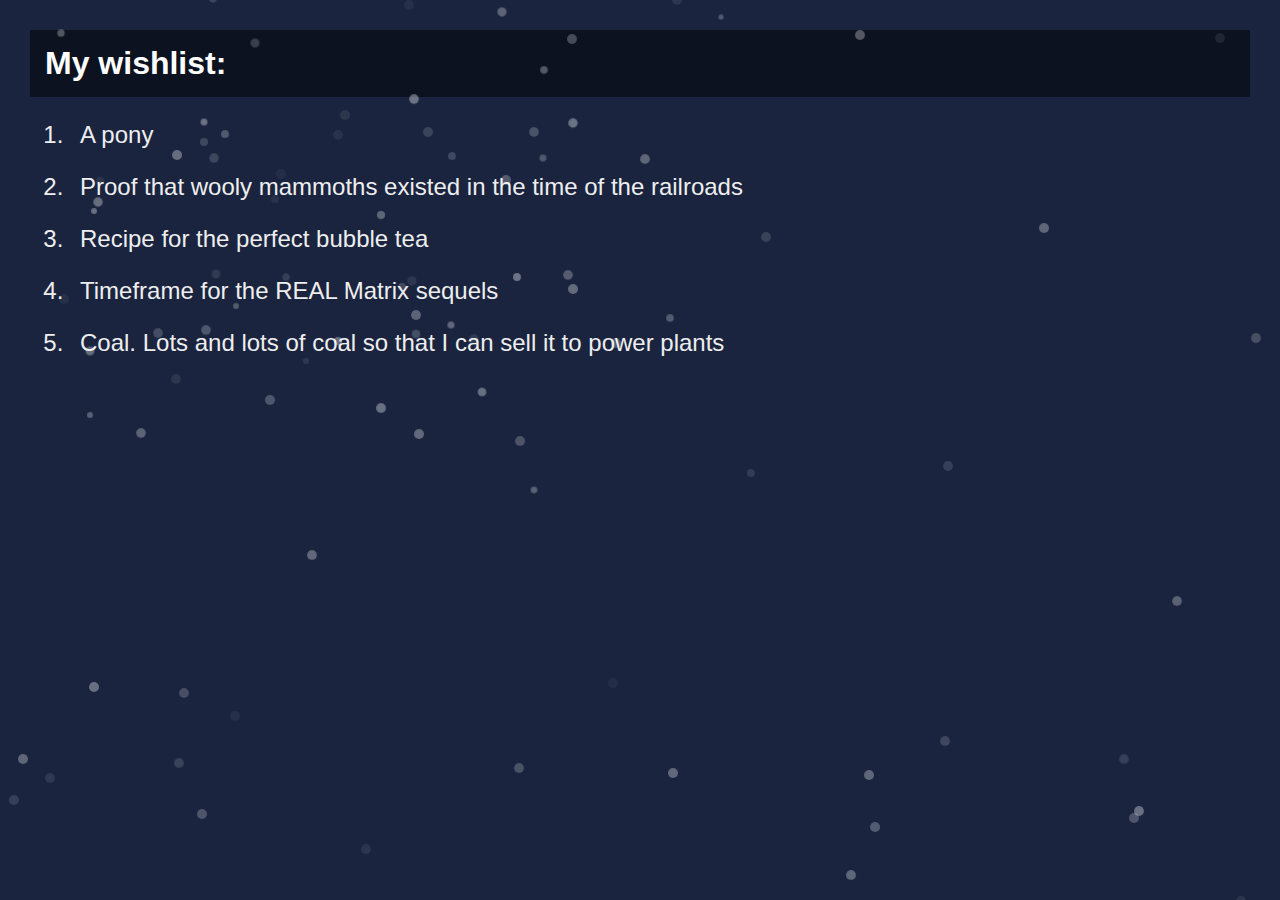
<file: add-ons/The Falling Snow Effect_files/falling_snow2.html>
<!DOCTYPE html>
<!-- saved from url=(0055)https://www.kirupa.com/html5/examples/falling_snow2.htm -->
<html><head><meta http-equiv="Content-Type" content="text/html; charset=windows-1252">
<title>Falling Snow Example | KIRUPA</title>
<style>
    body {
      background-color: #1A243F;
      padding: 30px;
      margin: 0px;
    }

    h1 {
      font-size: 32px;
      font-family: sans-serif;
      background-color: #0D1221;
      padding: 15px;
      color: #FFF;
      margin: 0px;
    }

    p,
    ol {
      font-family: sans-serif;
      font-size: 24px;
      color: #EEE;
    }

    li {
      margin-bottom: 24px;
      padding-left: 10px;
    }
  </style>
</head>
<body marginwidth="0" marginheight="0">
<div id="content">
<h1>My wishlist:</h1>
<ol>
<li>A pony</li>
<li>Proof that wooly mammoths existed in the time of the railroads</li>
<li>Recipe for the perfect bubble tea</li>
<li>Timeframe for the REAL Matrix sequels</li>
<li>Coal. Lots and lots of coal so that I can sell it to power plants</li>
</ol>
</div>

<style>
    #snowflakeContainer {
      position: absolute;
      left: 0px;
      top: 0px;
      display: none;
    }

    .snowflake {
      position: fixed;
      background-color: #FFFFFF;
      user-select: none;
      z-index: 1000;
      pointer-events: none;
      border-radius: 50%;
      width: 10px;
      height: 10px;
    }
  </style>
<div id="snowflakeContainer" style="display: block;">

<span class="snowflake" style="opacity: 0.326117; transform: translate3d(204px, 424px, 0px) scale(0.957747, 0.957747);"></span><span class="snowflake" style="opacity: 0.0674853; transform: translate3d(333px, 130px, 0px) scale(0.981084, 0.981084);"></span><span class="snowflake" style="opacity: 0.170368; transform: translate3d(447px, 151px, 0px) scale(0.784086, 0.784086);"></span><span class="snowflake" style="opacity: 0.160416; transform: translate3d(209px, 153px, 0px) scale(0.952489, 0.952489);"></span><span class="snowflake" style="opacity: 0.141549; transform: translate3d(-134px, 93px, 0px) scale(0.775295, 0.775295);"></span><span class="snowflake" style="opacity: 0.351497; transform: translate3d(376px, 403px, 0px) scale(0.98279, 0.98279);"></span><span class="snowflake" style="opacity: 0.0456994; transform: translate3d(276px, 169px, 0px) scale(0.998838, 0.998838);"></span><span class="snowflake" style="opacity: 0.240315; transform: translate3d(538px, 153px, 0px) scale(0.688126, 0.688126);"></span><span class="snowflake" style="opacity: 0.300237; transform: translate3d(-110px, 153px, 0px) scale(0.514905, 0.514905);"></span><span class="snowflake" style="opacity: 0.132503; transform: translate3d(281px, 272px, 0px) scale(0.738944, 0.738944);"></span><span class="snowflake" style="opacity: 0.102415; transform: translate3d(211px, 269px, 0px) scale(0.901163, 0.901163);"></span><span class="snowflake" style="opacity: 0.0914207; transform: translate3d(301px, 356px, 0px) scale(0.61917, 0.61917);"></span><span class="snowflake" style="opacity: 0.336031; transform: translate3d(89px, 206px, 0px) scale(0.59435, 0.59435);"></span><span class="snowflake" style="opacity: 0.0919851; transform: translate3d(407px, 276px, 0px) scale(0.916786, 0.916786);"></span><span class="snowflake" style="opacity: 0.159738; transform: translate3d(208px, -6px, 0px) scale(0.716216, 0.716216);"></span><span class="snowflake" style="opacity: 0.23433; transform: translate3d(595px, -48px, 0px) scale(0.757347, 0.757347);"></span><span class="snowflake" style="opacity: 0.175088; transform: translate3d(397px, 282px, 0px) scale(0.831955, 0.831955);"></span><span class="snowflake" style="opacity: 0.0828112; transform: translate3d(340px, 110px, 0px) scale(0.997635, 0.997635);"></span><span class="snowflake" style="opacity: 0.2522; transform: translate3d(665px, 313px, 0px) scale(0.767091, 0.767091);"></span><span class="snowflake" style="opacity: 0.35944; transform: translate3d(199px, 117px, 0px) scale(0.683976, 0.683976);"></span><span class="snowflake" style="opacity: 0.195872; transform: translate3d(411px, 329px, 0px) scale(0.853321, 0.853321);"></span><span class="snowflake" style="opacity: 0.294678; transform: translate3d(539px, 65px, 0px) scale(0.765081, 0.765081);"></span><span class="snowflake" style="opacity: 0.216023; transform: translate3d(-161px, 214px, 0px) scale(0.716697, 0.716697);"></span><span class="snowflake" style="opacity: 0.334005; transform: translate3d(-31px, 325px, 0px) scale(0.990371, 0.990371);"></span><span class="snowflake" style="opacity: 0.335847; transform: translate3d(333px, 336px, 0px) scale(0.817429, 0.817429);"></span><span class="snowflake" style="opacity: 0.191103; transform: translate3d(250px, 38px, 0px) scale(0.899294, 0.899294);"></span><span class="snowflake" style="opacity: 0.335224; transform: translate3d(93px, 197px, 0px) scale(0.94694, 0.94694);"></span><span class="snowflake" style="opacity: 0.246741; transform: translate3d(220px, 129px, 0px) scale(0.786798, 0.786798);"></span><span class="snowflake" style="opacity: 0.107638; transform: translate3d(469px, 334px, 0px) scale(0.942156, 0.942156);"></span><span class="snowflake" style="opacity: 0.298688; transform: translate3d(376px, 210px, 0px) scale(0.81447, 0.81447);"></span><span class="snowflake" style="opacity: 0.329513; transform: translate3d(85px, 346px, 0px) scale(0.891929, 0.891929);"></span><span class="snowflake" style="opacity: 0.192209; transform: translate3d(153px, 328px, 0px) scale(0.963497, 0.963497);"></span><span class="snowflake" style="opacity: 0.344164; transform: translate3d(477px, 387px, 0px) scale(0.861683, 0.861683);"></span><span class="snowflake" style="opacity: 0.306083; transform: translate3d(446px, 320px, 0px) scale(0.706391, 0.706391);"></span><span class="snowflake" style="opacity: 0.277118; transform: translate3d(85px, 410px, 0px) scale(0.58521, 0.58521);"></span><span class="snowflake" style="opacity: 0.16115; transform: translate3d(199px, 137px, 0px) scale(0.812606, 0.812606);"></span><span class="snowflake" style="opacity: 0.192231; transform: translate3d(-77px, 200px, 0px) scale(0.982124, 0.982124);"></span><span class="snowflake" style="opacity: 0.276023; transform: translate3d(509px, -43px, 0px) scale(0.976158, 0.976158);"></span><span class="snowflake" style="opacity: 0.291681; transform: translate3d(56px, 28px, 0px) scale(0.737444, 0.737444);"></span><span class="snowflake" style="opacity: 0.290657; transform: translate3d(497px, 7px, 0px) scale(0.915773, 0.915773);"></span><span class="snowflake" style="opacity: 0.246251; transform: translate3d(716px, 12px, 0px) scale(0.509765, 0.509765);"></span><span class="snowflake" style="opacity: 0.0679782; transform: translate3d(270px, 194px, 0px) scale(0.777037, 0.777037);"></span><span class="snowflake" style="opacity: 0.0810963; transform: translate3d(95px, 176px, 0px) scale(0.880434, 0.880434);"></span><span class="snowflake" style="opacity: 0.243547; transform: translate3d(231px, 301px, 0px) scale(0.592055, 0.592055);"></span><span class="snowflake" style="opacity: 0.285009; transform: translate3d(529px, 485px, 0px) scale(0.666021, 0.666021);"></span><span class="snowflake" style="opacity: 0.356912; transform: translate3d(568px, 118px, 0px) scale(0.943579, 0.943579);"></span><span class="snowflake" style="opacity: 0.364605; transform: translate3d(512px, 272px, 0px) scale(0.791522, 0.791522);"></span><span class="snowflake" style="opacity: 0.255287; transform: translate3d(501px, 175px, 0px) scale(0.993338, 0.993338);"></span><span class="snowflake" style="opacity: 0.112612; transform: translate3d(746px, 468px, 0px) scale(0.792154, 0.792154);"></span><span class="snowflake" style="opacity: 0.340112; transform: translate3d(172px, 150px, 0px) scale(0.998761, 0.998761);"></span></div>
<script>
    // Array to store our Snowflake objects
    var snowflakes = [];

    // Global variables to store our browser's window size
    var browserWidth;
    var browserHeight;

    // Specify the number of snowflakes you want visible
    var numberOfSnowflakes = 50;

    // Flag to reset the position of the snowflakes
    var resetPosition = false;

    // Handle accessibility
    var enableAnimations = false;
    var reduceMotionQuery = matchMedia("(prefers-reduced-motion)");

    // Handle animation accessibility preferences 
    function setAccessibilityState() {
      if (reduceMotionQuery.matches) {
        enableAnimations = false;
      } else { 
        enableAnimations = true;
      }
    }
    setAccessibilityState();

    reduceMotionQuery.addListener(setAccessibilityState);

    //
    // It all starts here...
    //
    function setup() {
      if (enableAnimations) {
        window.addEventListener("DOMContentLoaded", generateSnowflakes, false);
        window.addEventListener("resize", setResetFlag, false);
      }
    }
    setup();

    //
    // Constructor for our Snowflake object
    //
    function Snowflake(element, speed, xPos, yPos) {
      // set initial snowflake properties
      this.element = element;
      this.speed = speed;
      this.xPos = xPos;
      this.yPos = yPos;
      this.scale = 1;

      // declare variables used for snowflake's motion
      this.counter = 0;
      this.sign = Math.random() < 0.5 ? 1 : -1;

      // setting an initial opacity and size for our snowflake
      this.element.style.opacity = (.1 + Math.random()) / 3;
    }

    //
    // The function responsible for actually moving our snowflake
    //
    Snowflake.prototype.update = function () {
      // using some trigonometry to determine our x and y position
      this.counter += this.speed / 5000;
      this.xPos += this.sign * this.speed * Math.cos(this.counter) / 40;
      this.yPos += Math.sin(this.counter) / 40 + this.speed / 30;
      this.scale = .5 + Math.abs(10 * Math.cos(this.counter) / 20);

      // setting our snowflake's position and size
      setTransform(Math.round(this.xPos), 
                   Math.round(this.yPos), 
                   this.scale, 
                   this.element);

      // if snowflake goes below the browser window, move it back to the top
      if (this.yPos > browserHeight) {
        this.yPos = -50;
      }
    }

    //
    // A performant way to set your snowflake's position
    //
    function setTransform(xPos, yPos, scale, el) {
      el.style.transform = `translate3d(${xPos}px, ${yPos}px, 0) scale(${scale}, ${scale})`;
    }

    //
    // The function responsible for creating the snowflake
    //
    function generateSnowflakes() {

      // get our snowflake element from the DOM and store it
      var originalSnowflake = document.querySelector(".snowflake");

      // access our snowflake element's parent container
      var snowflakeContainer = originalSnowflake.parentNode;
      snowflakeContainer.style.display = "block";

      // get our browser's size
      browserWidth = document.documentElement.clientWidth;
      browserHeight = document.documentElement.clientHeight;

      // create each individual snowflake
      for (var i = 0; i < numberOfSnowflakes; i++) {

        // clone our original snowflake and add it to snowflakeContainer
        var snowflakeClone = originalSnowflake.cloneNode(true);
        snowflakeContainer.appendChild(snowflakeClone);

        // set our snowflake's initial position and related properties
        var initialXPos = getPosition(50, browserWidth);
        var initialYPos = getPosition(50, browserHeight);
        var speed = 5 + Math.random() * 40;

        // create our Snowflake object
        var snowflakeObject = new Snowflake(snowflakeClone,
          speed,
          initialXPos,
          initialYPos);
        snowflakes.push(snowflakeObject);
      }

      // remove the original snowflake because we no longer need it visible
      snowflakeContainer.removeChild(originalSnowflake);

      moveSnowflakes();
    }

    //
    // Responsible for moving each snowflake by calling its update function
    //
    function moveSnowflakes() {

      if (enableAnimations) {
        for (var i = 0; i < snowflakes.length; i++) {
          var snowflake = snowflakes[i];
          snowflake.update();
        }      
      }

      // Reset the position of all the snowflakes to a new value
      if (resetPosition) {
        browserWidth = document.documentElement.clientWidth;
        browserHeight = document.documentElement.clientHeight;

        for (var i = 0; i < snowflakes.length; i++) {
          var snowflake = snowflakes[i];

          snowflake.xPos = getPosition(50, browserWidth);
          snowflake.yPos = getPosition(50, browserHeight);
        }

        resetPosition = false;
      }

      requestAnimationFrame(moveSnowflakes);
    }

    //
    // This function returns a number between (maximum - offset) and (maximum + offset)
    //
    function getPosition(offset, size) {
      return Math.round(-1 * offset + Math.random() * (size + 2 * offset));
    }

    //
    // Trigger a reset of all the snowflakes' positions
    //
    function setResetFlag(e) {
      resetPosition = true;
    }
  </script>

</body></html>
</file>
